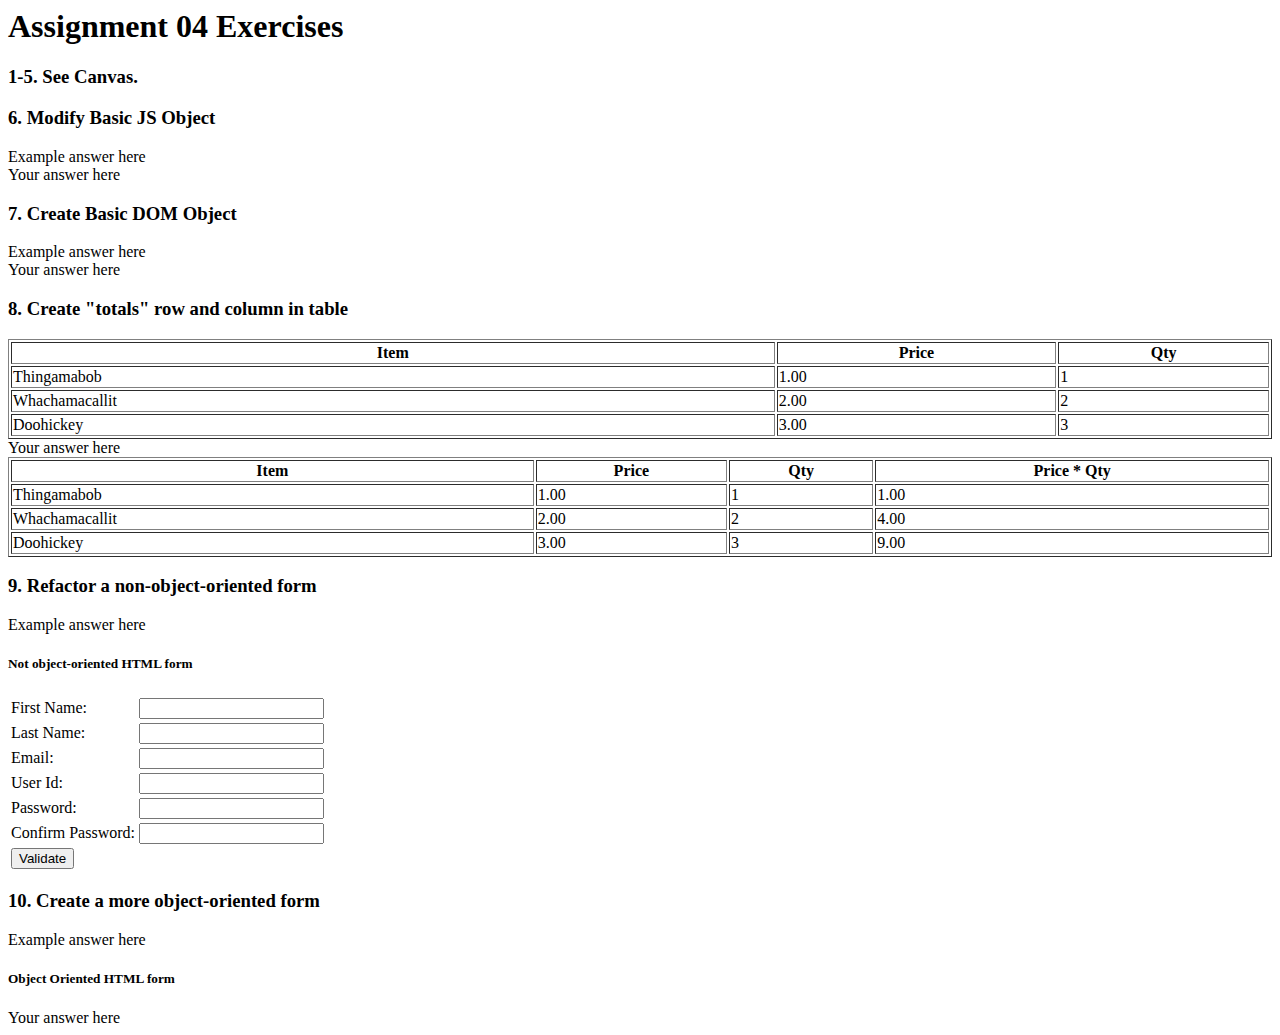
<file: assignments/assignment04Exercises.html>
<!DOC Type html>
<html lang="en">
<body>
  <h1>Assignment 04 Exercises</h1>

<h3>1-5. See Canvas. </h3>

<h3>6. Modify Basic JS Object</h3>
<div id="1A">Example answer here</div>
<div id="1B">Your answer here</div>

<h3>7. Create Basic DOM Object</h3>
<div id="2A">Example answer here</div>
<div id="2B">Your answer here</div>

<h3>8. Create "totals" row and column in table</h3>
<div id="3A">
  <table border="1" width="100%" id="table03A" class="table table-striped">
    <tbody>
      <tr> <th>Item</th><th>Price</th><th>Qty</th> </tr>
      <tr> <td>Thingamabob</td><td>1.00</td><td>1</td> </tr>
      <tr> <td>Whachamacallit</td><td>2.00</td><td>2</td> </tr>
      <tr> <td>Doohickey</td><td>3.00</td><td>3</td> </tr>
    </tbody>
  </table></div>

<div id="3B">Your answer here</div>
<div id = "3B">
		<table border = "1" width = "100%" id = "table03B" class = "table table-striped">
		<tbody>
		<tr> <th>Item</th><th>Price</th><th>Qty</th><th>Price * Qty</th> </tr>
		<tr> <td>Thingamabob</td><td>1.00</td><td>1</td><td>1.00</td> </tr>
		<tr> <td>Whachamacallit</td><td>2.00</td><td>2</td><td>4.00</td> </tr>
                 <tr> <td>Doohickey</td><td>3.00</td><td>3</td><td>9.00</td> </tr>
		</tbody>
		</table> </div>
<h3>9. Refactor a non-object-oriented form</h3>
<div id="4A">Example answer here</div>

<h5>Not object-oriented HTML form</h5>
<!-- code below is from: https://www.guru99.com/practical-code-examples-using-javascript.html -->
<table id="table1">
	<tr>
		<td>First Name:</td>
		<td><input type="text" id="first" onkeyup="validate();" /></td>
		<td><div id="errFirst"></div></td>
	</tr>
	<tr>
		<td>Last Name:</td>
		<td><input type="text" id="last" onkeyup="validate();" /></td>
		<td><div id="errLast"></div></td>
	</tr>
	<tr>
		<td>Email:</td>
		<td><input type="text" id="email" onkeyup="validate();"/></td>
		<td><div id="errEmail"></div></td>
	</tr>
	<tr>
		<td>User Id:</td>
		<td><input type="text" id="uid" onkeyup="validate();"/></td>
		<td><div id="errUid"></div></td>
	</tr>
	<tr>
		<td>Password:</td>
		<td><input type="password" id="password" onkeyup="validate();"/></td>
		<td><div id="errPassword"></div></td>
	</tr>
	<tr>
		<td>Confirm Password:</td>
		<td><input type="password" id="confirm" onkeyup="validate();"/></td>
		<td><div id="errConfirm"></div></td>
	</tr>
	<tr>
		<td><input type="button" id="create" value="Validate" onclick="validate();finalValidate();"/></td>
		<td><div id="errFinal"></div></td>
	</tr>
</table>
<!-- not used
<div id="4B">Your answer here</div>
-->

<h3>10. Create a more object-oriented form</h3>
<div id="5A">Example answer here</div>


<h5>Object Oriented HTML form</h5>
<div id="form00"></div>

<div id="5B">Your answer here</div>
	<script>
	 // 6. modify basic JS object, with "this" keyword
	
let person = {
  firstName: "Jane",
  lastName: "Doe",
  age: 45,
  fullName: function() {
	  return this.firstName  + " " + person.lastName;
  }
}
document.getElementById("1A").innerHTML = person.fullName();
	
// Instructions
// modify person object, above, as follows
// add properties, streetAddress, city, state, zipCode
// add method, fullAddress(), which prints full address on a single line.
// Display output of fullAddress() in <div id="1B">
	
person.streetAddress = "123 Main Street";
person.city = "Denver";
person.state = "Colorado";
person.zipCode = "80014";
    // Method for full address
    //person.streetAddress, + person.city, + person.state, + person.zipCode
    fullAddress : function home() {
    return this.streetAddress + " " + this.city + " " + this.state + " " + this.zipCode;
  }
	  document.getElementById("1B").innerHTML = person.home();
	
// ==================

// 7. create basic DOM object
	
let div2a = document.getElementById("2A");
let table2a = createTable("table2a");
div2a.appendChild(table2a);
table2a.setAttribute("style", "border:1px solid black;")
table2a.setAttribute("width", "100%")
appendTableRow3(table2a,"1","2","3");
appendTableRow3(table2a,"4","5","6");
appendTableRow3(table2a,"7","8","9");
	
// Instructions
// add a new function, appendTableRow5(), which adds 5-column rows instead of 3-column rows
// create a 5-row by 5-column table showing the numbers, 1 through 25
// put borders around the cells, too, not just around the edge of the table
// Display output in <div id="2B">
	  
	   let div2b = document.getElementById("2B");
let table2b = createTable("table2b");
div2b.appendChild(table2b);
table2b.setAttribute("style", "border:1px solid black", "table table-striped"); 
table2b.setAttribute("width", "100%")
function appendTableRow5 (tableobj, col1, col2, col3, col4, col5) {
appendTableRow5(table2b,"1","2","3","4","5");
appendTableRow5(table2b,"6","7","8","9","10");
appendTableRow5(table2b,"11","12","13","14","15");
appendTableRow5(table2b,"16","17","18","19","20");
appendTableRow5(table2b,"21,"22","23","24","25");
		}

	
	  
	 
// ==================

// 8. create "totals" row and column in a table

// Instructions
// don't change table3A. it's just a template.
// Use table03A to create table3B. Create new functions as in item 2, above. 
// in table3B, add a column, "Price * Qty", and use JS to compute the correct values to put in the column
// add to table03B a "totals" row which gives the "grand total" of all numbers in the "Price * Qty" column

		
		
	
// 9. Revise a non-object-oriented HTML form. Make it so the field in focus displays *only* its own error (not the errors of all the other fields), however, if the user clicks the "validate" button, then display all errors.
// code below is from: https://www.guru99.com/practical-code-examples-using-javascript.html 

    // initialize error div id array
	
    let divs = new Array();
    divs[0] = "errFirst";
    divs[1] = "errLast";
    divs[2] = "errEmail";
    divs[3] = "errUid";
    divs[4] = "errPassword";
    divs[5] = "errConfirm";

    // function: validate() ---------------------------------------------
    function validate() {
        // initialize input array
        let inputs = new Array();
        inputs[0] = document.getElementById('first').value;
        inputs[1] = document.getElementById('last').value;
        inputs[2] = document.getElementById('email').value;
        inputs[3] = document.getElementById('uid').value;
        inputs[4] = document.getElementById('password').value;
        inputs[5] = document.getElementById('confirm').value;
        // initialize error array
        let errors = new Array();
        errors[0] = "<span style='color:red'>Please enter your first name!</span>";
        errors[1] = "<span style='color:red'>Please enter your last name!</span>";
        errors[2] = "<span style='color:red'>Please enter your email!</span>";
        errors[3] = "<span style='color:red'>Please enter your user id!</span>";
        errors[4] = "<span style='color:red'>Please enter your password!</span>";
        errors[5] = "<span style='color:red'>Please confirm your password!</span>";
        // update error array with error message
        for (i in inputs) {
            let errMessage = errors[i];
            let div = divs[i];
            if (inputs[i] == "")
                document.getElementById(div).innerHTML = errMessage;
            else if (i == 2) {
                let atpos = inputs[i].indexOf("@");
                let dotpos = inputs[i].lastIndexOf(".");
                if (atpos < 1 || dotpos < atpos + 2 || dotpos + 2 >= inputs[i].length)
                    document.getElementById('errEmail').innerHTML 
                      = "<span style='color: red'>Enter a valid email address!</span>";
                else
                    document.getElementById(div).innerHTML = "OK!";
            } else if (i == 5) {
                let first = document.getElementById('password').value;
                let second = document.getElementById('confirm').value;
                if (second != first)
                    document.getElementById('errConfirm').innerHTML 
                      = "<span style='color: red'>Your passwords don't match!</span>";
                else
                    document.getElementById(div).innerHTML = "OK!";
            } else
                document.getElementById(div).innerHTML = "OK!";
        }
    }

    // function: finalValidate() ------------------------------------
    function finalValidate() {
        let count = 0;
        for (i = 0; i < 6; i++) {
            let div = divs[i];
            if (document.getElementById(div).innerHTML == "OK!")
                count = count + 1;
        }
        if (count == 6)
            document.getElementById("errFinal").innerHTML 
              = "All the data you entered is correct!!!";
    }
	

// 10. Create a more object-oriented form

// Step 1. Create/append the DOM object
	
let form00 = document.getElementById("form00");
let table00 = createTable("table00");
form00.appendChild(table00);

// Step 2. Create an JS object array containing form info 
let formArray = [
  {label: "First name:", inputType: "text", id: "first", 
    onkeyup: "validate();", errorId: "errFirst"}, 
  {label: "Last name:",  inputType: "text", id: "last",  
    onkeyup: "validate();", errorId: "errLast" }, 
  {label: "Email:",      inputType: "text", id: "email", 
    onkeyup: "validate();", errorId: "errEmail"}, 
  {label: "User id:",    inputType: "text", id: "uid",   
    onkeyup: "validate();", errorId: "errUid"  }, 
  {label: "Password:",   inputType: "password", id: "password", 
    onkeyup: "validate();", errorId: "errPassword"}, 
  {label: "Confirm Password:", inputType: "password", id: "confirm", 
    onkeyup: "validate();", errorId: "errConfirm"}
];

// Step 3. loop through the JS object array to populate the form

// your code here

// append to tableobj a 3-column table row 
function appendTableRow3 (tableobj, col1, col2, col3) {
  // create column (table division) DOM objects
  var td1 = document.createElement("td");
  var td2 = document.createElement("td");
  var td3 = document.createElement("td");
  // insert content into columns
  td1.innerHTML = col1;
  td2.innerHTML = col2;
  td3.innerHTML = col3;
  // create table row DOM object
  var tr = document.createElement("tr");
  // append table divisions (columns) to table row
  tr.appendChild(td1);
  tr.appendChild(td2);
  tr.appendChild(td3);
  // append the row to the tbody element in the table
  tableobj.children[0].appendChild(tr);
}

// return a DOM object containing an empty table (with tbody element)
function createTable(id) {
  var table = document.createElement("table");
  table.setAttribute("id", id);
  var tbody = document.createElement("tbody");
  table.appendChild(tbody);
  return table;
}

    </body>
    </html>
</file>
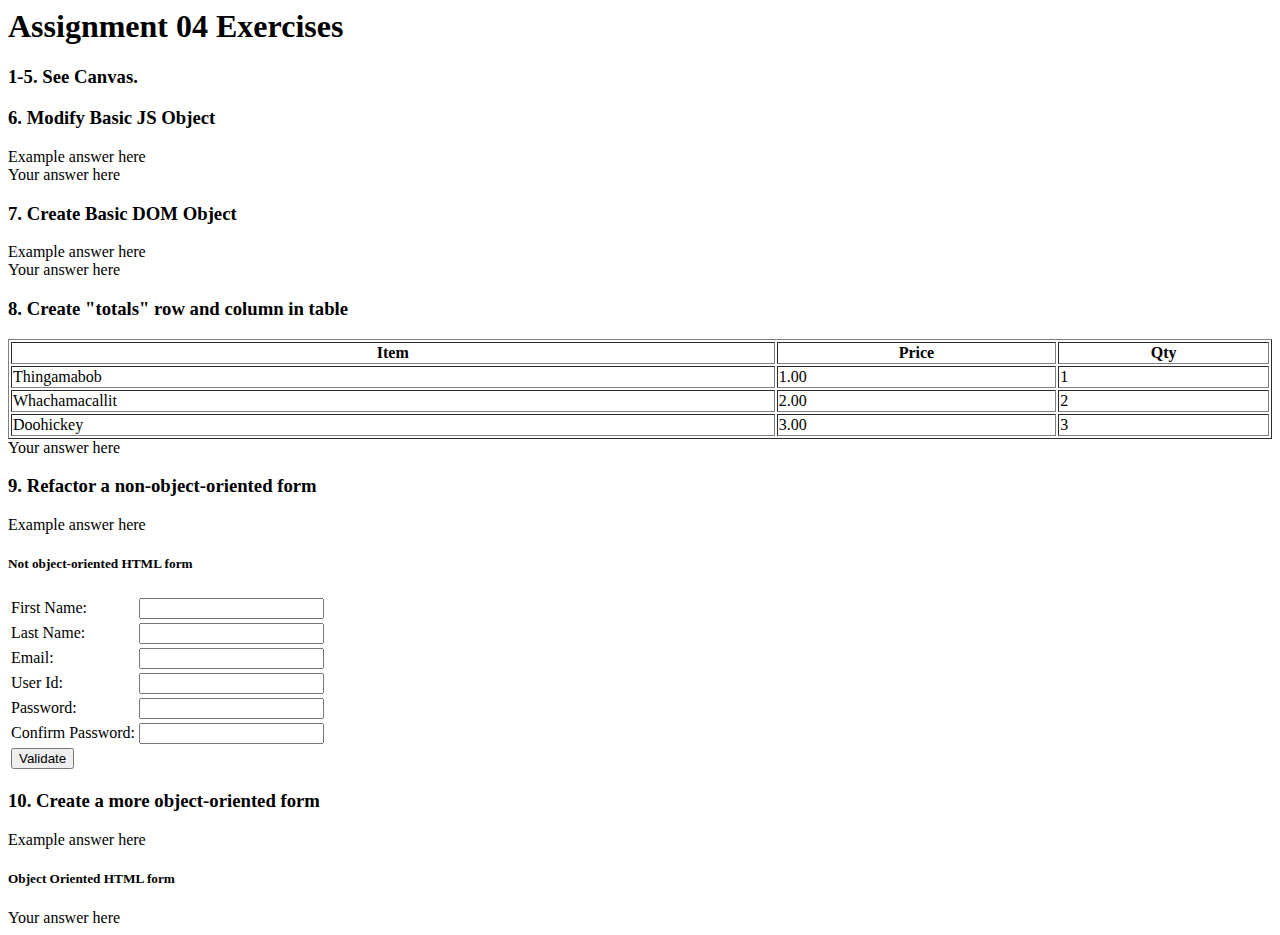
<file: assignments/assignment4exercises.html>
<!DOC Type html>
<html lang="en">
<body>
  <h1>Assignment 04 Exercises</h1>

<h3>1-5. See Canvas. </h3>

<h3>6. Modify Basic JS Object</h3>
<div id="1A">Example answer here</div>
<div id="1B">Your answer here</div>

<h3>7. Create Basic DOM Object</h3>
<div id="2A">Example answer here</div>
<div id="2B">Your answer here</div>

<h3>8. Create "totals" row and column in table</h3>
<div id="3A">
  <table border="1" width="100%" id="table03A" class="table table-striped">
    <tbody>
      <tr> <th>Item</th><th>Price</th><th>Qty</th> </tr>
      <tr> <td>Thingamabob</td><td>1.00</td><td>1</td> </tr>
      <tr> <td>Whachamacallit</td><td>2.00</td><td>2</td> </tr>
      <tr> <td>Doohickey</td><td>3.00</td><td>3</td> </tr>
    </tbody>
  </table></div>

<div id="3B">Your answer here</div>

<h3>9. Refactor a non-object-oriented form</h3>
<div id="4A">Example answer here</div>

<h5>Not object-oriented HTML form</h5>
<!-- code below is from: https://www.guru99.com/practical-code-examples-using-javascript.html -->
<table id="table1">
	<tr>
		<td>First Name:</td>
		<td><input type="text" id="first" onkeyup="validate();" /></td>
		<td><div id="errFirst"></div></td>
	</tr>
	<tr>
		<td>Last Name:</td>
		<td><input type="text" id="last" onkeyup="validate();" /></td>
		<td><div id="errLast"></div></td>
	</tr>
	<tr>
		<td>Email:</td>
		<td><input type="text" id="email" onkeyup="validate();"/></td>
		<td><div id="errEmail"></div></td>
	</tr>
	<tr>
		<td>User Id:</td>
		<td><input type="text" id="uid" onkeyup="validate();"/></td>
		<td><div id="errUid"></div></td>
	</tr>
	<tr>
		<td>Password:</td>
		<td><input type="password" id="password" onkeyup="validate();"/></td>
		<td><div id="errPassword"></div></td>
	</tr>
	<tr>
		<td>Confirm Password:</td>
		<td><input type="password" id="confirm" onkeyup="validate();"/></td>
		<td><div id="errConfirm"></div></td>
	</tr>
	<tr>
		<td><input type="button" id="create" value="Validate" onclick="validate();finalValidate();"/></td>
		<td><div id="errFinal"></div></td>
	</tr>
</table>
<!-- not used
<div id="4B">Your answer here</div>
-->

<h3>10. Create a more object-oriented form</h3>
<div id="5A">Example answer here</div>


<h5>Object Oriented HTML form</h5>
<div id="form00"></div>

<div id="5B">Your answer here</div>
  <script>
    // 6. modify basic JS object, with "this" keyword
let person = {
  firstName: "Jane",
  lastName: "Doe",
  age: 45,
  fullName: function() {return this.firstName  + " " + person.lastName}
}
document.getElementById("1A").innerHTML = person.fullName();

// Instructions
// modify person object, above, as follows
// add properties, streetAddress, city, state, zipCode
// add method, fullAddress(), which prints full address on a single line.
// Display output of fullAddress() in <div id="1B">
person.streetAddress = "123 Main Street";
person.city = "Denver";
person.state = "Colorado";
person.zipCode = "80014";
    // Method for full address
    //person.streetAddress, + person.city, + person.state, + person.zipCode
    fulladdress : function() {
    return this.streetAddress + " " + this.city + " " + this.state + " " + this.zipCode;
  }

// ==================

// 7. create basic DOM object
let div2a = document.getElementById("2A");
let table2a = createTable("table2a");
div2a.appendChild(table2a);
table2a.setAttribute("style", "border:1px solid black;")
table2a.setAttribute("width", "100%")
appendTableRow3(table2a,"1","2","3");
appendTableRow3(table2a,"4","5","6");
appendTableRow3(table2a,"7","8","9");

// Instructions
// add a new function, appendTableRow5(), which adds 5-column rows instead of 3-column rows
// create a 5-row by 5-column table showing the numbers, 1 through 25
// put borders around the cells, too, not just around the edge of the table
// Display output in <div id="2B">

	  let div2b = document.getElementById("2B");
let table2b = createTable("table2b");
div2b.appendChild(table2b);
table2b.setAttribute("style", "border:1px solid black;")
table2b.setAttribute("width", "100%")
appendTableRow5(table2b,"1","2","3","4","5");
appendTableRow5(table2b,"6","7","8","9","10");
appendTableRow5(table2b,"11","12","13","14","15");
appendTableRow5(table2b,"16","17","18","19","20");
appendTableRow5(table2b,"21,"22","23","24","25");

	  
	  
	  function appendTableRow5 (tableobj, col1, col2, col3, col4, col5) {
let td1 = document.createElement("td");
let td2 = document.createElement("td");
let td3 = document.createElement("td");
let td4 = document.createElement("td");
let td5 = document.createElement("td");
td1.innerHTML = col1;
td2.innerHTML = col2;
td3.innerHTML = col3;
td4.innerHTML = col4;
td5.innerHTML = col5;
let tr = document.createElement("tr");
tr.appendChild(td1);
tr.appendChild(td2);
tr.appendChild(td3);
tr.appendChild(td4);
tr.appendChild(td5);
tableobj.children[0].appendChild(tr);
}

// ==================

// 8. create "totals" row and column in a table

// Instructions
// don't change table3A. it's just a template.
// Use table03A to create table3B. Create new functions as in item 2, above. 
// in table3B, add a column, "Price * Qty", and use JS to compute the correct values to put in the column
// add to table03B a "totals" row which gives the "grand total" of all numbers in the "Price * Qty" column


// 9. Revise a non-object-oriented HTML form. Make it so the field in focus displays *only* its own error (not the errors of all the other fields), however, if the user clicks the "validate" button, then display all errors.
// code below is from: https://www.guru99.com/practical-code-examples-using-javascript.html 

    // initialize error div id array
    var divs = new Array();
    divs[0] = "errFirst";
    divs[1] = "errLast";
    divs[2] = "errEmail";
    divs[3] = "errUid";
    divs[4] = "errPassword";
    divs[5] = "errConfirm";

    // function: validate() ---------------------------------------------
    function validate() {
        // initialize input array
        var inputs = new Array();
        inputs[0] = document.getElementById('first').value;
        inputs[1] = document.getElementById('last').value;
        inputs[2] = document.getElementById('email').value;
        inputs[3] = document.getElementById('uid').value;
        inputs[4] = document.getElementById('password').value;
        inputs[5] = document.getElementById('confirm').value;
        // initialize error array
        var errors = new Array();
        errors[0] = "<span style='color:red'>Please enter your first name!</span>";
        errors[1] = "<span style='color:red'>Please enter your last name!</span>";
        errors[2] = "<span style='color:red'>Please enter your email!</span>";
        errors[3] = "<span style='color:red'>Please enter your user id!</span>";
        errors[4] = "<span style='color:red'>Please enter your password!</span>";
        errors[5] = "<span style='color:red'>Please confirm your password!</span>";
        // update error array with error message
        for (i in inputs) {
            var errMessage = errors[i];
            var div = divs[i];
            if (inputs[i] == "")
                document.getElementById(div).innerHTML = errMessage;
            else if (i == 2) {
                var atpos = inputs[i].indexOf("@");
                var dotpos = inputs[i].lastIndexOf(".");
                if (atpos < 1 || dotpos < atpos + 2 || dotpos + 2 >= inputs[i].length)
                    document.getElementById('errEmail').innerHTML 
                      = "<span style='color: red'>Enter a valid email address!</span>";
                else
                    document.getElementById(div).innerHTML = "OK!";
            } else if (i == 5) {
                var first = document.getElementById('password').value;
                var second = document.getElementById('confirm').value;
                if (second != first)
                    document.getElementById('errConfirm').innerHTML 
                      = "<span style='color: red'>Your passwords don't match!</span>";
                else
                    document.getElementById(div).innerHTML = "OK!";
            } else
                document.getElementById(div).innerHTML = "OK!";
        }
    }

    // function: finalValidate() ------------------------------------
    function finalValidate() {
        var count = 0;
        for (i = 0; i < 6; i++) {
            var div = divs[i];
            if (document.getElementById(div).innerHTML == "OK!")
                count = count + 1;
        }
        if (count == 6)
            document.getElementById("errFinal").innerHTML 
              = "All the data you entered is correct!!!";
    }


// 10. Create a more object-oriented form

// Step 1. Create/append the DOM object 
let form00 = document.getElementById("form00");
let table00 = createTable("table00");
form00.appendChild(table00);

// Step 2. Create an JS object array containing form info 
let formArray = [
  {label: "First name:", inputType: "text", id: "first", 
    onkeyup: "validate();", errorId: "errFirst"}, 
  {label: "Last name:",  inputType: "text", id: "last",  
    onkeyup: "validate();", errorId: "errLast" }, 
  {label: "Email:",      inputType: "text", id: "email", 
    onkeyup: "validate();", errorId: "errEmail"}, 
  {label: "User id:",    inputType: "text", id: "uid",   
    onkeyup: "validate();", errorId: "errUid"  }, 
  {label: "Password:",   inputType: "password", id: "password", 
    onkeyup: "validate();", errorId: "errPassword"}, 
  {label: "Confirm Password:", inputType: "password", id: "confirm", 
    onkeyup: "validate();", errorId: "errConfirm"}
];

// Step 3. loop through the JS object array to populate the form

// your code here

// append to tableobj a 3-column table row 
function appendTableRow3 (tableobj, col1, col2, col3) {
  // create column (table division) DOM objects
  let td1 = document.createElement("td");
  let td2 = document.createElement("td");
  let td3 = document.createElement("td");
  // insert content into columns
  td1.innerHTML = col1;
  td2.innerHTML = col2;
  td3.innerHTML = col3;
  // create table row DOM object
  let tr = document.createElement("tr");
  // append table divisions (columns) to table row
  tr.appendChild(td1);
  tr.appendChild(td2);
  tr.appendChild(td3);
  // append the row to the tbody element in the table
  tableobj.children[0].appendChild(tr);
}

// return a DOM object containing an empty table (with tbody element)
function createTable(id) {
  let table = document.createElement("table");
  table.setAttribute("id", id);
  let tbody = document.createElement("tbody");
  table.appendChild(tbody);
  return table;
}
  </body>
    </html>
</file>
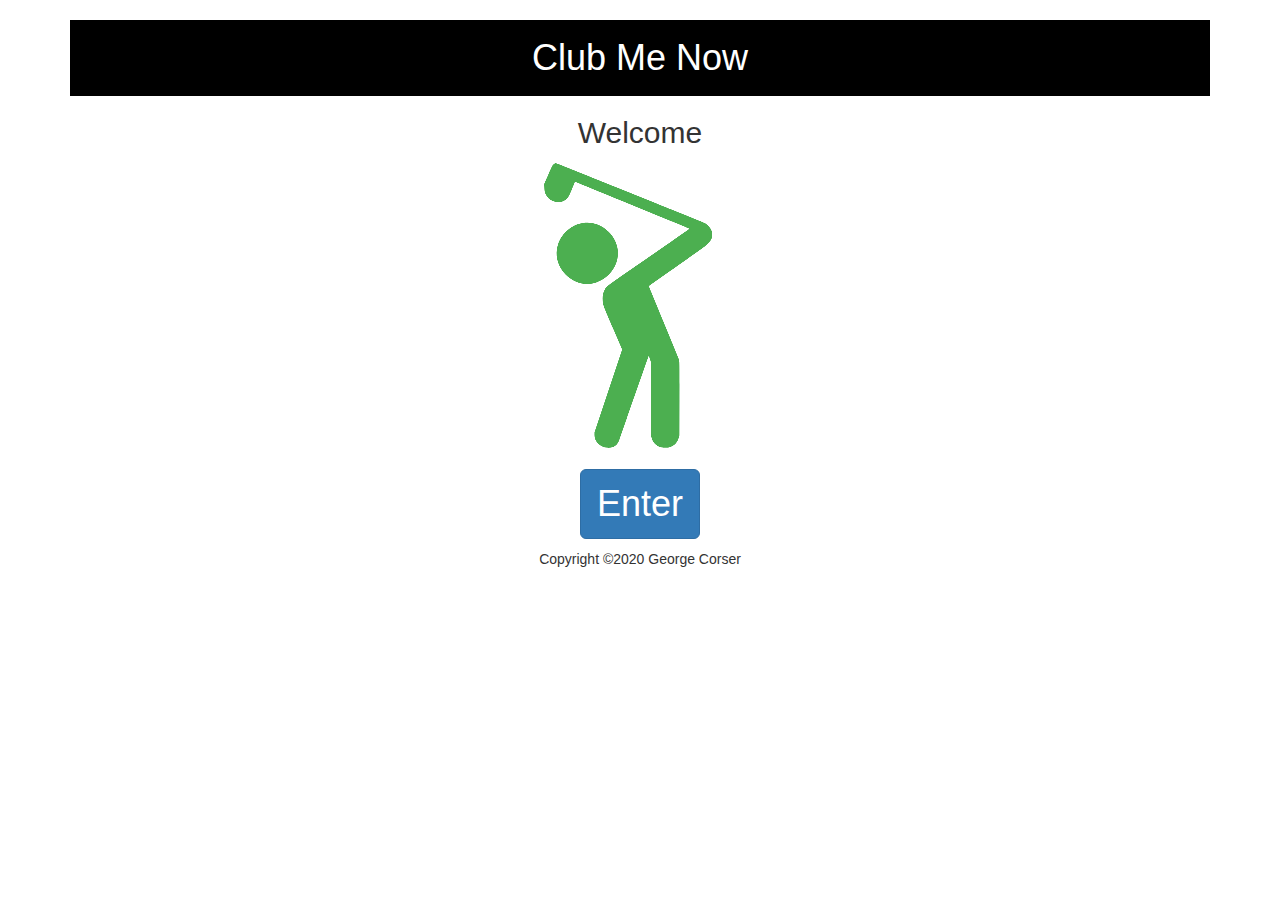
<file: assignments/clubMeNow.html>
<!DOCTYPE html>

<html lang="en">

<head>

	<title>ClubMeNow - Splash</title>
	<link rel="icon" href="clubMeNow300x300.png" type="image/png" />
	<!-- Bootstrap CSS -->
	<link rel='stylesheet' 
	href='https://maxcdn.bootstrapcdn.com/bootstrap/3.4.0/css/bootstrap.min.css' />
	<!-- ClubMeNow custom CSS -->
	<link rel='stylesheet' href='clubMeNow.css' />
	
</head>

<body>

<div class='container'>

	<h1 class="cmn_alignCenter cmn_fullHeight">Club Me Now</h1>
	<h2 style="text-align: center;">Welcome</h2>
    <p style="text-align: center;">
	    <img src="clubMeNow300x300.png" alt="ClubMeNow logo" 
		  onclick="window.location.href = 'clubDistanceList.html';" /></p>
	<p style="text-align: center;">
	    <button class="btn btn-primary btn-lg cmn_fullHeight" 
		    onclick="window.location.href = 'clubDistanceList.html'; ">Enter</button></p>
	<footer style="text-align: center;">
	    Copyright &copy;2020 George Corser</footer>
	
</div>

</body>

</html>
</file>
<file: assignments/clubMeNow.css>
.cmn_alignCenter{ text-align: center; 
                  padding: 2vh;
                  color: white;
				  background-color: black;}
.cmn_alignRight { text-align: right; }
.cmn_hidden     { display:none; }
.cmn_green_bkgd { background-color: #CAFF33; }
.cmn_green      { color: green; }
.cmn_fullHeight { font-size: 4vh; }
.cmn_moreHeight { height: 6vh; font-size: 4vh; }
.cmn_noPadding  { padding: 0px; }
.cmn_tapEntry   { width: 50px; }
</file>
